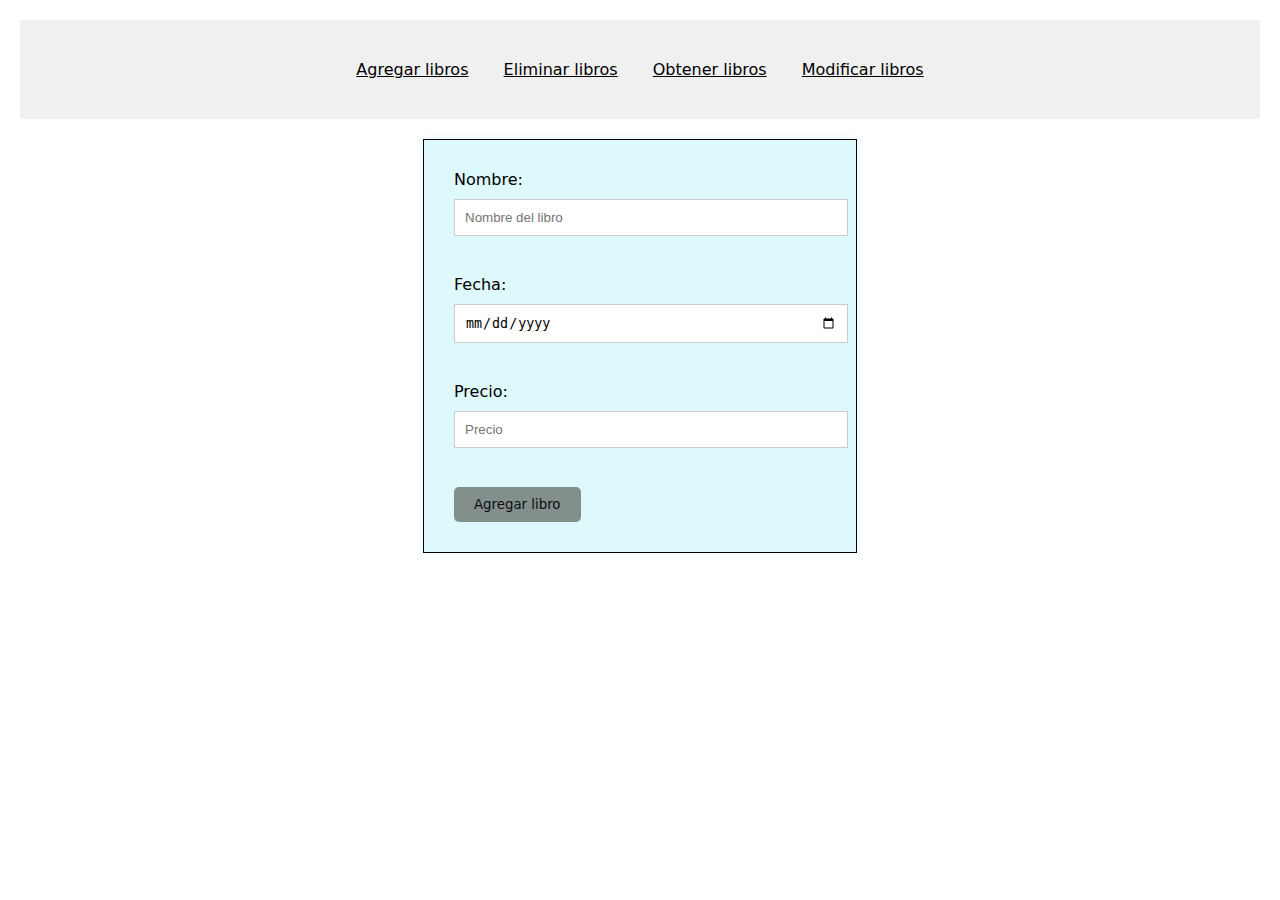
<file: FRONTEND/index.html>
<!DOCTYPE html>
<html lang="en">
<head>
    <meta charset="UTF-8">
    <meta name="viewport" content="width=device-width, initial-scale=1.0">
    <title>Agregar un libro ind</title>
    <link rel="stylesheet" href="style.css">
    <script src="ADD/add.js"></script>
</head>
<body>
    <header>
        <a href="ADD/add.html">Agregar libros</a>
        <a href="DELETE/delete.html">Eliminar libros</a>
        <a href="OBTAIN/obtain.html">Obtener libros</a>
        <a href="MODIFY/modify.html">Modificar libros</a>
      </header>
    <main>
        <section>
                <form action="" method="post" name="form" id="form">
                <label for="name">Nombre:</label>
                <input type="text" id="name" name="name" placeholder="Nombre del libro" required><br><br>

                <label for="date">Fecha:</label>
                <input type="date" id="date" name="date" required><br><br>

                <label for="price">Precio:</label>
                <input type="text" id="price" name="price" placeholder="Precio" maxlength="6" required ><br><br>

                <input type="submit" value="Agregar libro">
            </form>
        </section>
    </main>
</body>
</html>
</file>
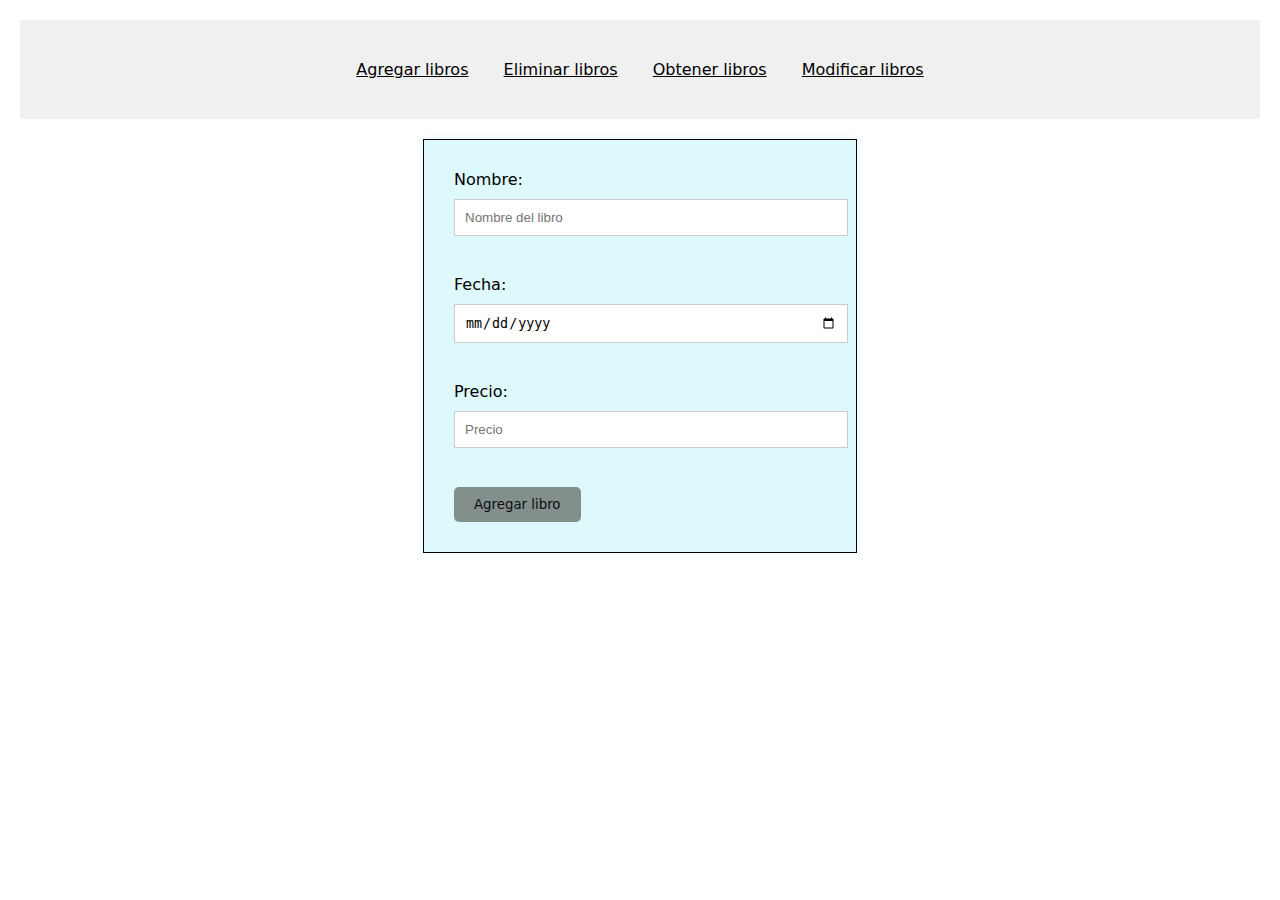
<file: FRONTEND/ADD/add.html>
<!DOCTYPE html>
<html lang="en">

<head>
    <meta charset="UTF-8">
    <meta name="viewport" content="width=device-width, initial-scale=1.0">
    <title>Agregar un libro</title>
    <link rel="stylesheet" href="../style.css">
    <script src="add.js"></script>
</head>

<body>
    <header>
        <a href="add.html">Agregar libros</a>
        <a href="../DELETE/delete.html">Eliminar libros</a>
        <a href="../OBTAIN/obtain.html">Obtener libros</a>
        <a href="../MODIFY/modify.html">Modificar libros</a>
    </header>
    <main>
        <section>
            <form action="" method="post" name="form" id="form">
                <label for="name">Nombre:</label>
                <input type="text" id="name" name="name" placeholder="Nombre del libro" required><br><br>

                <label for="date">Fecha:</label>
                <input type="date" id="date" name="date" required><br><br>

                <label for="price">Precio:</label>
                <input type="text" id="price" name="price" placeholder="Precio" maxlength="6" required ><br><br>

                <input type="submit" value="Agregar libro">
            </form>
        </section>

    </main>
</body>

</html>
</file>
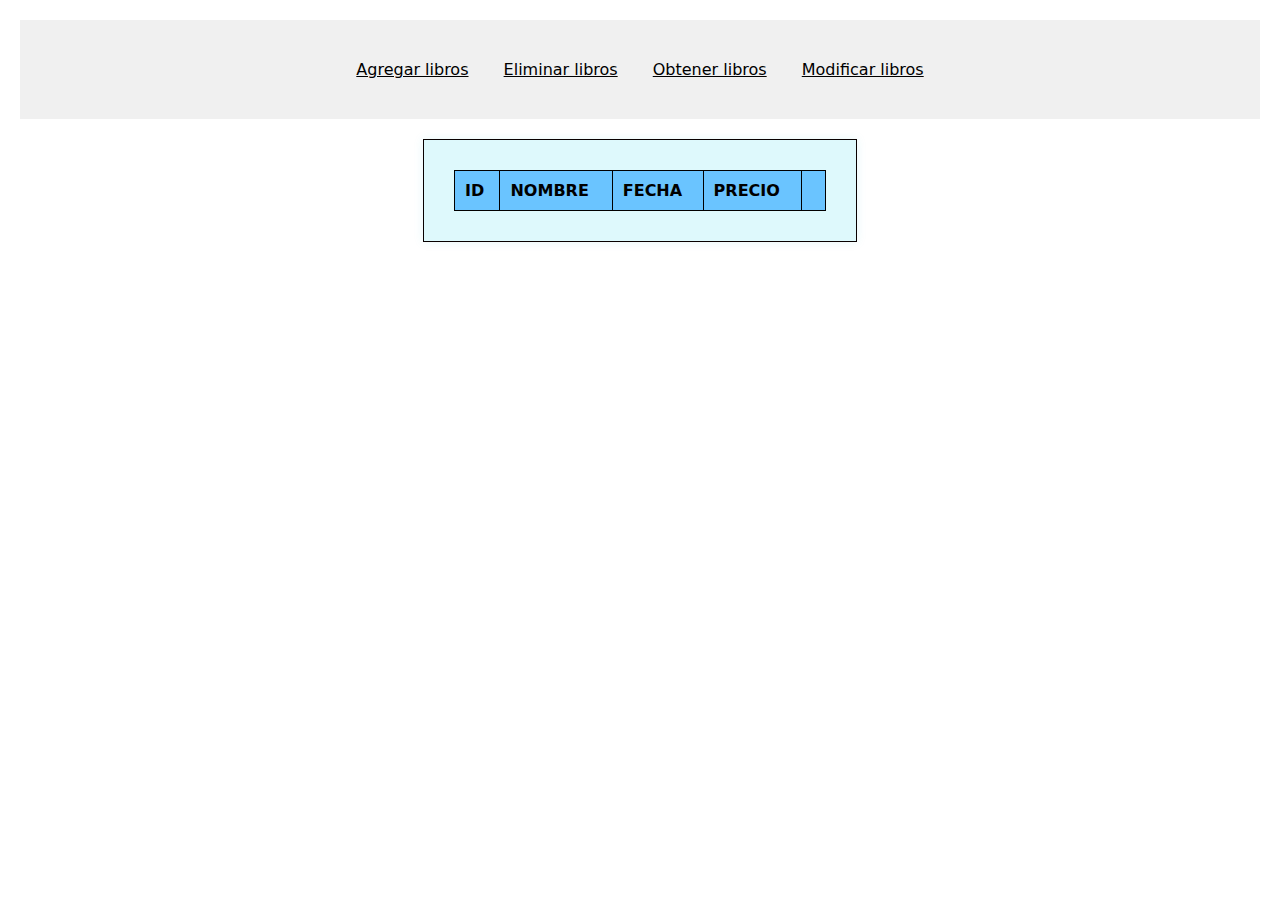
<file: FRONTEND/DELETE/delete.html>
<!DOCTYPE html>
<html lang="en">

<head>
    <meta charset="UTF-8">
    <meta name="viewport" content="width=device-width, initial-scale=1.0">
    <title>Eliminar libro</title>
    <link rel="stylesheet" href="../style.css">
    <script src="delete.js"></script>
</head>

<body>
    <header>
        <a href="../ADD/add.html">Agregar libros</a>
        <a href="delete.html">Eliminar libros</a>
        <a href="../OBTAIN/obtain.html">Obtener libros</a>
        <a href="../MODIFY/modify.html">Modificar libros</a>
    </header>
    <main>
        <section>
            <table>

                <thead>
                    <tr>

                        <th>ID</th>
                        <th>NOMBRE</th>
                        <th>FECHA</th>
                        <th>PRECIO</th>
                        <th></th>
                    </tr>

                </thead>

                <tbody id="tableBooks"></tbody>
            </table>
            
        </section>
    </main>
</body>

</html>
</file>
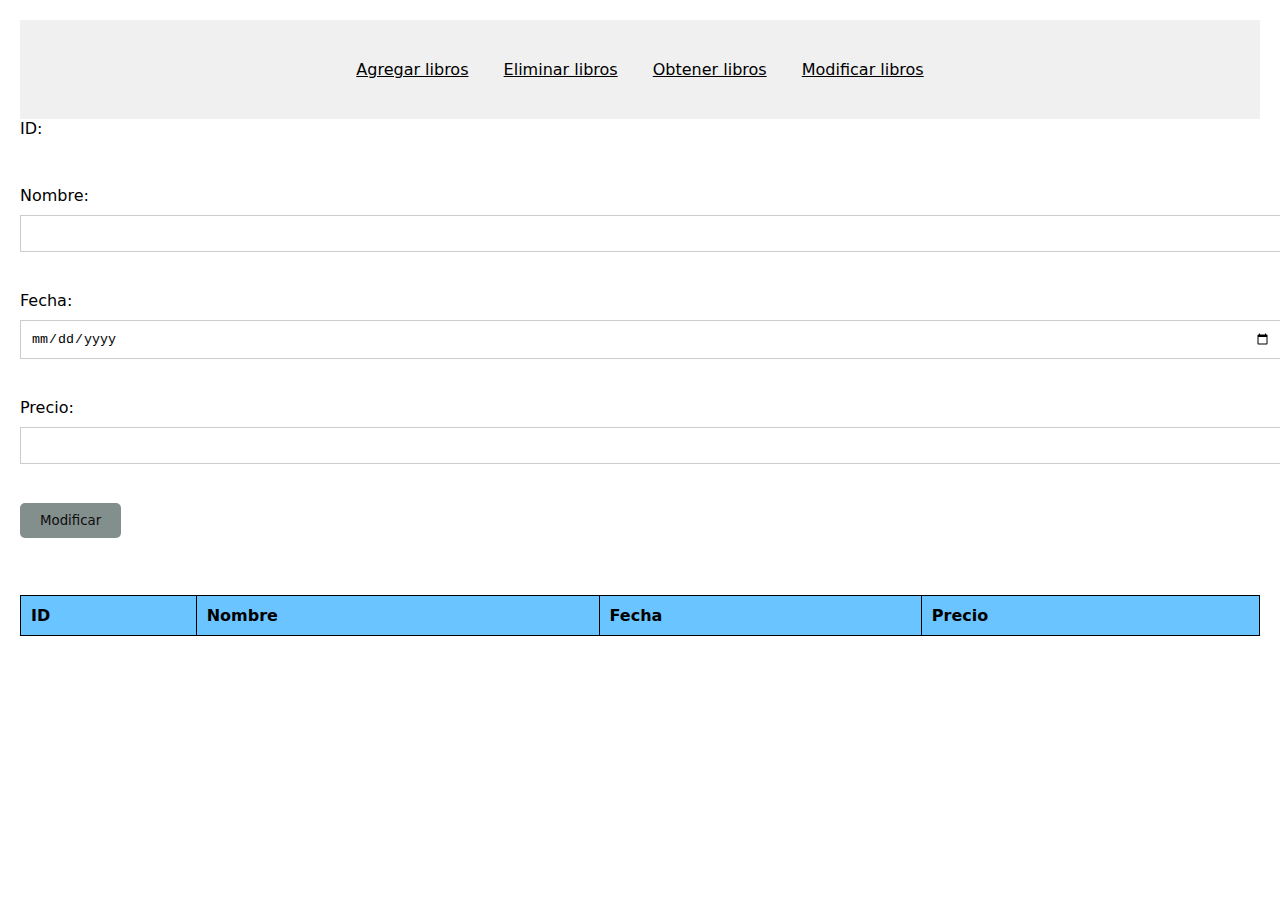
<file: FRONTEND/MODIFY/modify.html>
<!DOCTYPE html>
<html lang="en">

<head>
    <meta charset="UTF-8">
    <meta name="viewport" content="width=device-width, initial-scale=1.0">
    <title>Modificar Libros</title>
    <link rel="stylesheet" href="../style.css">
    <script src="modify.js"></script>

</head>

<body>
    <header>
        <a href="../ADD/add.html">Agregar libros</a>
        <a href="../DELETE/delete.html">Eliminar libros</a>
        <a href="../OBTAIN/obtain.html">Obtener libros</a>
        <a href="modify.html">Modificar libros</a>
    </header>
    <main class="mainModify">
        <div>
            <form action="" method="post" name="formModify" id="formModify">
                <label for="id">ID:</label>
                <input type="number" id="id" name="id" class="idinp" readonly>
                <br>
                <br>
                <label for="name">Nombre:</label>
                <input type="text" id="name" name="name">
                <br>
                <br>
                <label for="date">Fecha:</label>
                <input type="date" id="date" name="date">
                <br>
                <br>
                <label for="price">Precio:</label>
                <input type="text" id="price" name="price">
                <br>
                <br>
                <input type="submit" value="Modificar">

        </div>
        
        <br>
        <br>
        <br>

        <div>
            <table>
                <thead>

                    <tr>
                        <th>ID</th>
                        <th>Nombre</th>
                        <th>Fecha</th>
                        <th>Precio</th>
                    </tr>

                </thead>
                <tbody id="TableBooks">

                </tbody>


            </table>
        </div>
    </main>
</body>

</html>
</file>
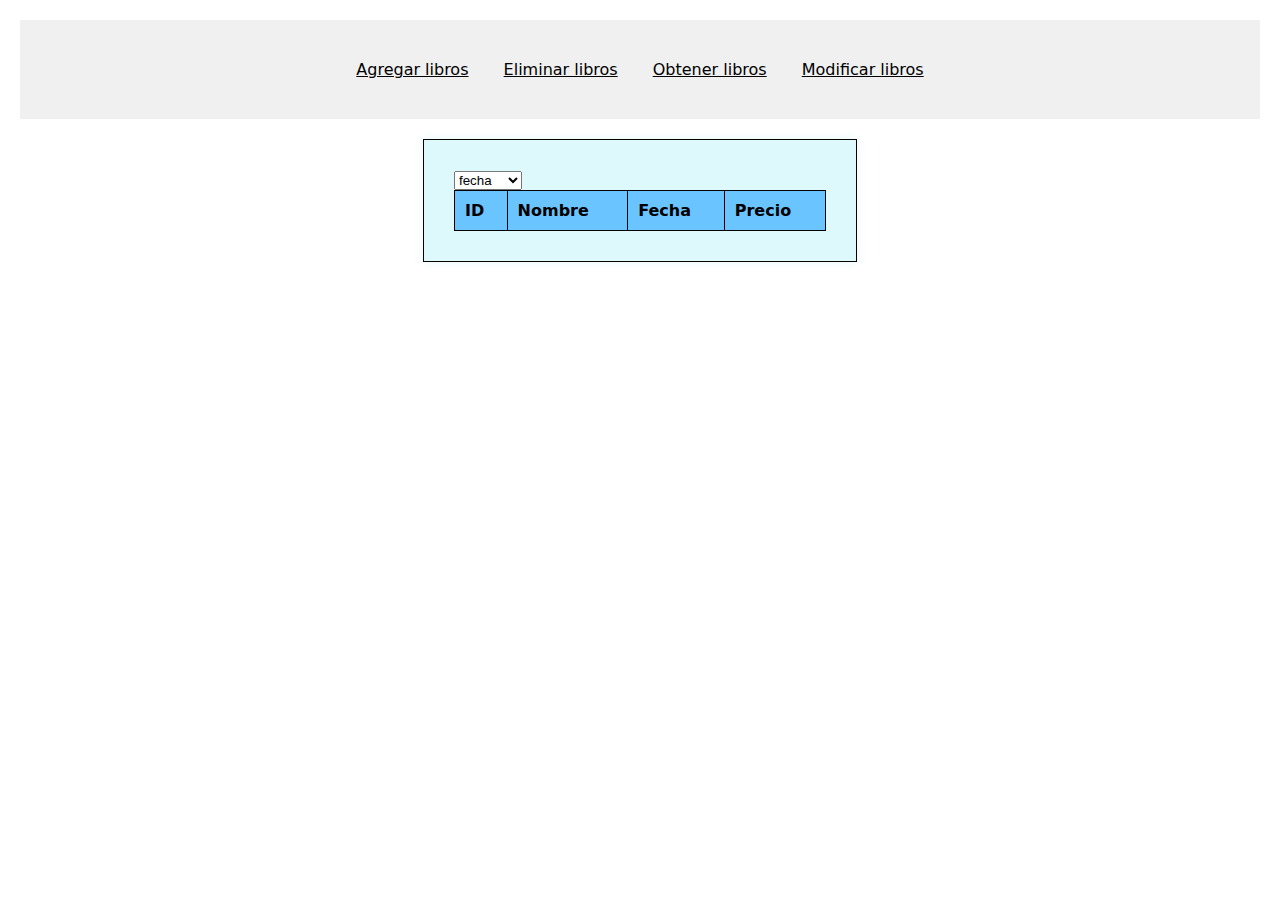
<file: FRONTEND/OBTAIN/obtain.html>
<!DOCTYPE html>
<html lang="en">
<head>
    <meta charset="UTF-8">
    <meta name="viewport" content="width=device-width, initial-scale=1.0">
    <title>Obtener Libros</title>
    <link rel="stylesheet" href="../style.css">
    <script src="obtain.js"></script>
</head>
<body>
    <header>
        <a href="../ADD/add.html">Agregar libros</a>
        <a href="../DELETE/delete.html">Eliminar libros</a>
        <a href="obtain.html">Obtener libros</a>
        <a href="../MODIFY/modify.html">Modificar libros</a>
    </header>
    <main>
        <section>

            <select name="" id="select">
                <option value="date">fecha</option>
                <option value="price">precio</option>
                <option value="name">nombre</option>
            </select>
    
            <table>

                <thead>
                    <tr>

                        <th>ID</th>
                        <th>Nombre</th>
                        <th>Fecha</th>
                        <th>Precio</th>
                    </tr>

                </thead>

                <tbody id="tableBooks"></tbody>
            </table>
            
        </section>
    </main>
</body>
</html>
</file>
<file: FRONTEND/style.css>
body {
font-family: system-ui, -apple-system, BlinkMacSystemFont, 'Segoe UI', Roboto, Oxygen, Ubuntu, Cantarell, 'Open Sans', 'Helvetica Neue', sans-serif;    
margin: 20px;
}

header {
    background-color: #f0f0f0;
    padding: 40px;
    text-align: center;

}


main {
    display: flex;
    flex-wrap: wrap;
    justify-content: center;
}

section {
    background-color: #def9fc;
    padding: 30px;
    margin: 20px;
    width: 30%;
    border: 1px solid #080000;
    box-shadow: 0 0 10px rgba(8, 183, 206, 0.1);
}


label {
    display: block;
    margin-bottom: 10px;
}

input[type="text"] {
    width: 100%;
    padding: 10px;
    margin-bottom: 20px;
    border: 1px solid #ccc;
}

input[type="date"] {
    width: 100%;
    padding: 10px;
    margin-bottom: 20px;
    border: 1px solid #ccc;
}

input[type="submit"] {
    background-color: #828f8c;
    color: #0e0c0c;
    padding: 10px 20px;
    border: none;
    border-radius: 5px;
    cursor: pointer;
    font-family: system-ui, -apple-system, BlinkMacSystemFont, 'Segoe UI', Roboto, Oxygen, Ubuntu, Cantarell, 'Open Sans', 'Helvetica Neue', sans-serif;
}

input[type="submit"]:hover {
    background-color: #2199c9;
}
a {
    font-family: system-ui, -apple-system, BlinkMacSystemFont, 'Segoe UI', Roboto, Oxygen, Ubuntu, Cantarell, 'Open Sans', 'Helvetica Neue', sans-serif;
    margin: 15px; 
    color: black;

}
.mainModify{

display:flex;
flex-direction: column;
}

table {
    border-collapse: collapse;
    width: 100%;
}
th, td {
    border: 1px solid black; 
    padding: 10px; 
    text-align: left;
}
th {
    background-color: #6ac4ff;
    margin: 0 10px; 
}
td {
    margin: 0 10px;
}
.idinp{
border-style: none;

}
</file>
